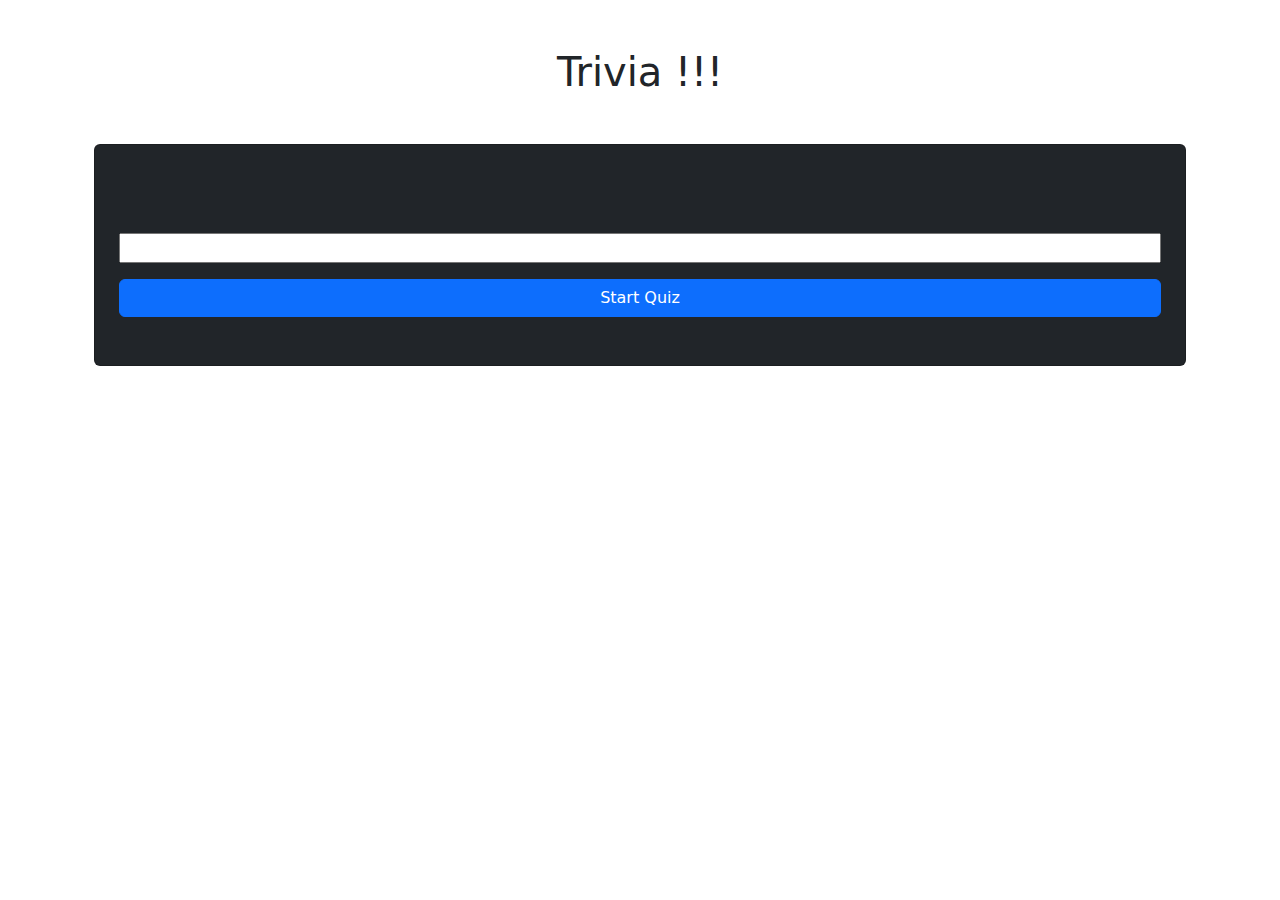
<file: src/main/resources/templates/index.html>
<!DOCTYPE html>
<html xmlns="http://www.w3.org/1999/xhtml"
      xmlns:th="http://www.thymeleaf.org">
<head>
	<meta charset="UTF-8">
	<meta http-equiv="X-UA-Compatible" content="IE=edge">
    <meta name="viewport" content="width=device-width, initial-scale=1.0">
	<!-- Bootstrap CSS -->
	<link href="https://cdn.jsdelivr.net/npm/bootstrap@5.0.0-beta2/dist/css/bootstrap.min.css" rel="stylesheet">
	<link rel="stylesheet" th:href="@{/css/index.css}">
	<title>Home Page</title>
</head>
<body>
	
	<!-- Importing NavBar -->
	<div th:insert="navbar.html :: navbar"></div>

	<!-- Main Container Start -->
	<div class="main-container container py-5 px-4">
		
		<div class="text-box">
			<h1 class="mb-5 text-center">Trivia !!!</h1>
			<form class="card bg-dark py-5 px-4" action="/quiz" method="POST">
				<p>Enter Your Name</p>
				<input type="text" name="username" />
				<p class="text-danger warning" th:if="${warning}" th:text="${warning}"></p>
				<button type="submit" class="btn btn-primary">Start Quiz</button>
			</form>
		</div>
	</div>
	
	<!-- Importing Footer -->
	<div th:insert="footer.html :: footer"></div>
	
	<!-- Bootstrap JS -->
	<script src="https://cdn.jsdelivr.net/npm/bootstrap@5.0.0-beta2/dist/js/bootstrap.bundle.min.js"></script>
</body>
</html>
</file>
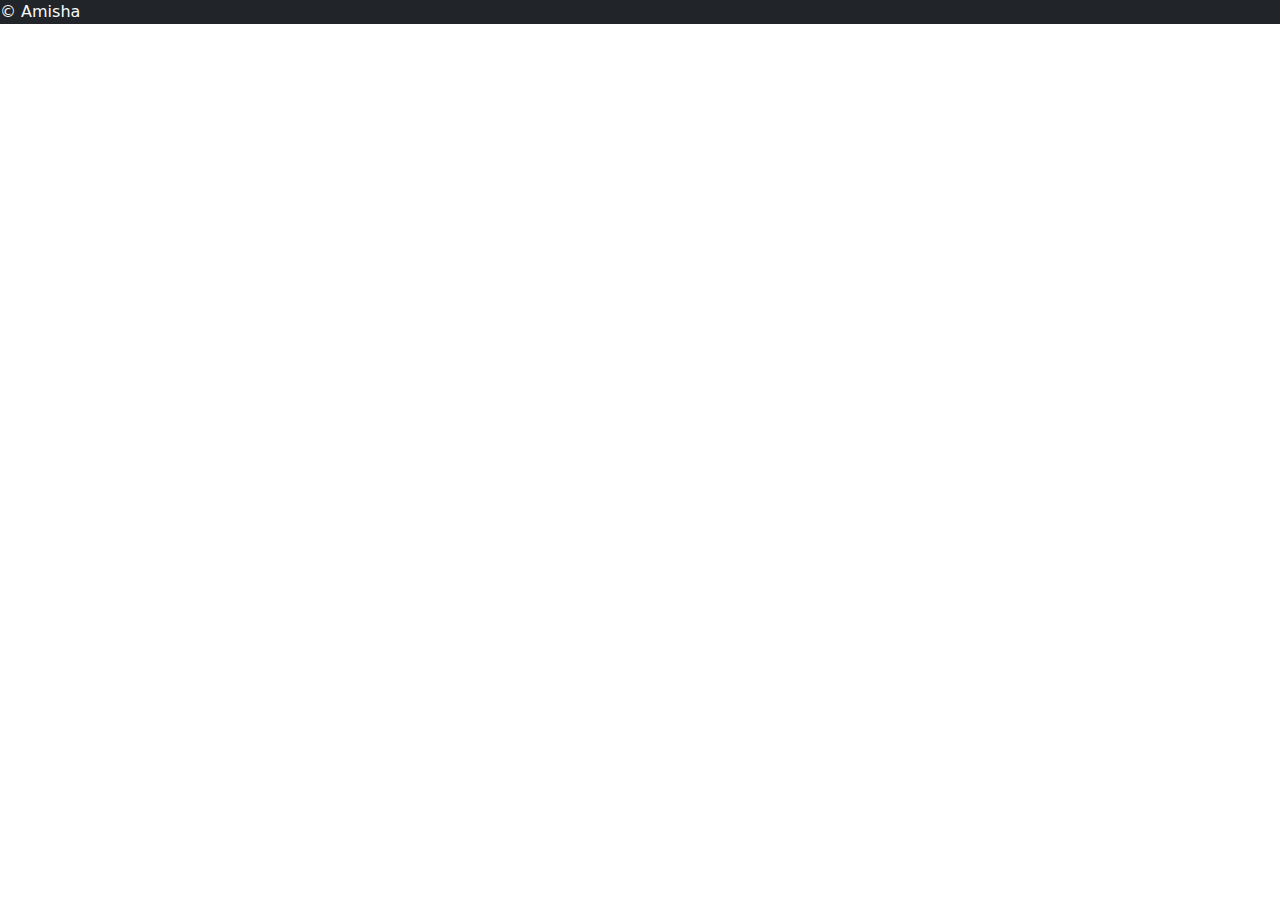
<file: src/main/resources/templates/footer.html>
<!DOCTYPE html>
<html xmlns="http://www.w3.org/1999/xhtml"
      xmlns:th="http://www.thymeleaf.org">
<head th:fragment="headerfiles">
	<meta charset="ISO-8859-1">
	<!-- Bootstrap CSS -->
	<link href="https://cdn.jsdelivr.net/npm/bootstrap@5.0.0-beta2/dist/css/bootstrap.min.css" rel="stylesheet">
</head>
<body>
	
	<footer class="bg-dark text-light" th:fragment="footer">
		<p>&copy; Amisha</p>
	</footer>
	
	<!-- Bootstrap JS -->
	<script src="https://cdn.jsdelivr.net/npm/bootstrap@5.0.0-beta2/dist/js/bootstrap.bundle.min.js"></script>
</body>
</html>
</file>
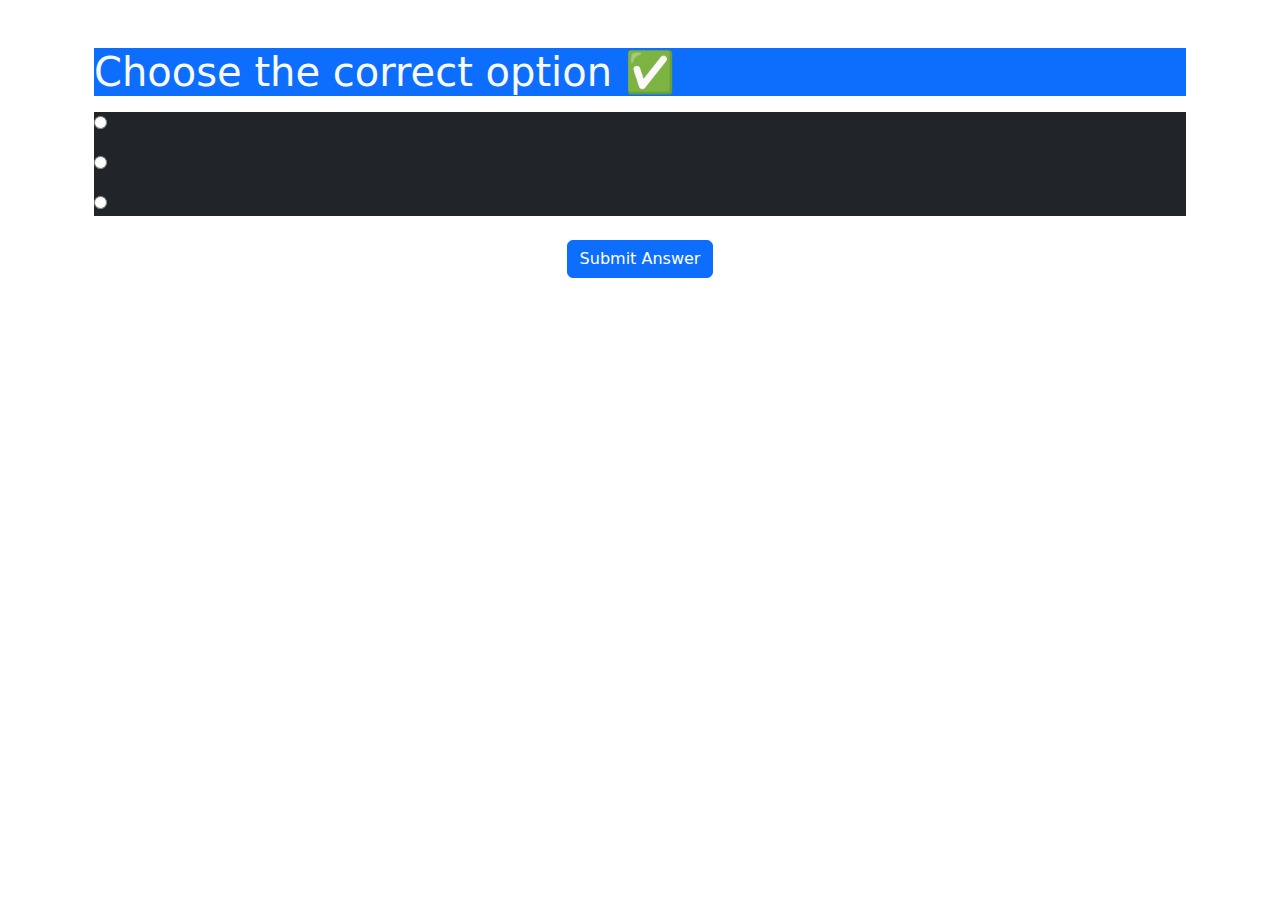
<file: src/main/resources/templates/quiz.html>
<!DOCTYPE html>
<html xmlns="http://www.w3.org/1999/xhtml"
      xmlns:th="http://www.thymeleaf.org">
<head>
	<meta charset="UTF-8">
	<meta http-equiv="X-UA-Compatible" content="IE=edge">
    <meta name="viewport" content="width=device-width, initial-scale=1.0">
    <!-- Bootstrap CSS -->
	<link href="https://cdn.jsdelivr.net/npm/bootstrap@5.0.0-beta2/dist/css/bootstrap.min.css" rel="stylesheet">
	<link rel="stylesheet" th:href="@{/css/quiz.css}">
	<title>Quiz Page</title>
</head>
<body>

	<!-- Importing NavBar -->
	<div th:insert="navbar.html :: navbar"></div>
	
	<div class="container py-5 px-4">
		<h1 class="bg-primary text-light">Choose the correct option ✅</h1>
		
		<form action="submit" method="POST" th:object=${qForm}>
			<div class="ques-box bg-dark text-light" th:each="ques, i: ${qForm.questions}">
				<p class="title" th:text="${ques.title}"></p>
				
				<div class="option">
					<input type="radio" th:name="|questions[${i.index}].chose|" th:value="1" />
					<p th:text="${ques.optionA}"></p>
				</div>
				
				<div class="option">
					<input type="radio" th:name="|questions[${i.index}].chose|" th:value="2" />
					<p th:text="${ques.optionB}"></p>
				</div>
				
				<div class="option">
					<input type="radio" th:name="|questions[${i.index}].chose|" th:value="3" />
					<p th:text="${ques.optionC}"></p>
				</div>
				
				<input type="hidden" th:name="|questions[${i.index}].quesId|" th:value="${ques.quesId}" />
				<input type="hidden" th:name="|questions[${i.index}].title|" th:value="${ques.title}" />
				<input type="hidden" th:name="|questions[${i.index}].ans|" th:value="${ques.ans}" />
			</div>
			
			<button type="submit" class="btn btn-primary d-block mx-auto mt-4">Submit Answer</button>
		</form>
	</div>

	<!-- Importing Footer -->
	<div th:insert="footer.html :: footer"></div>
	
	<!-- Bootstrap JS -->
	<script src="https://cdn.jsdelivr.net/npm/bootstrap@5.0.0-beta2/dist/js/bootstrap.bundle.min.js"></script>
</body>
</html>
</file>
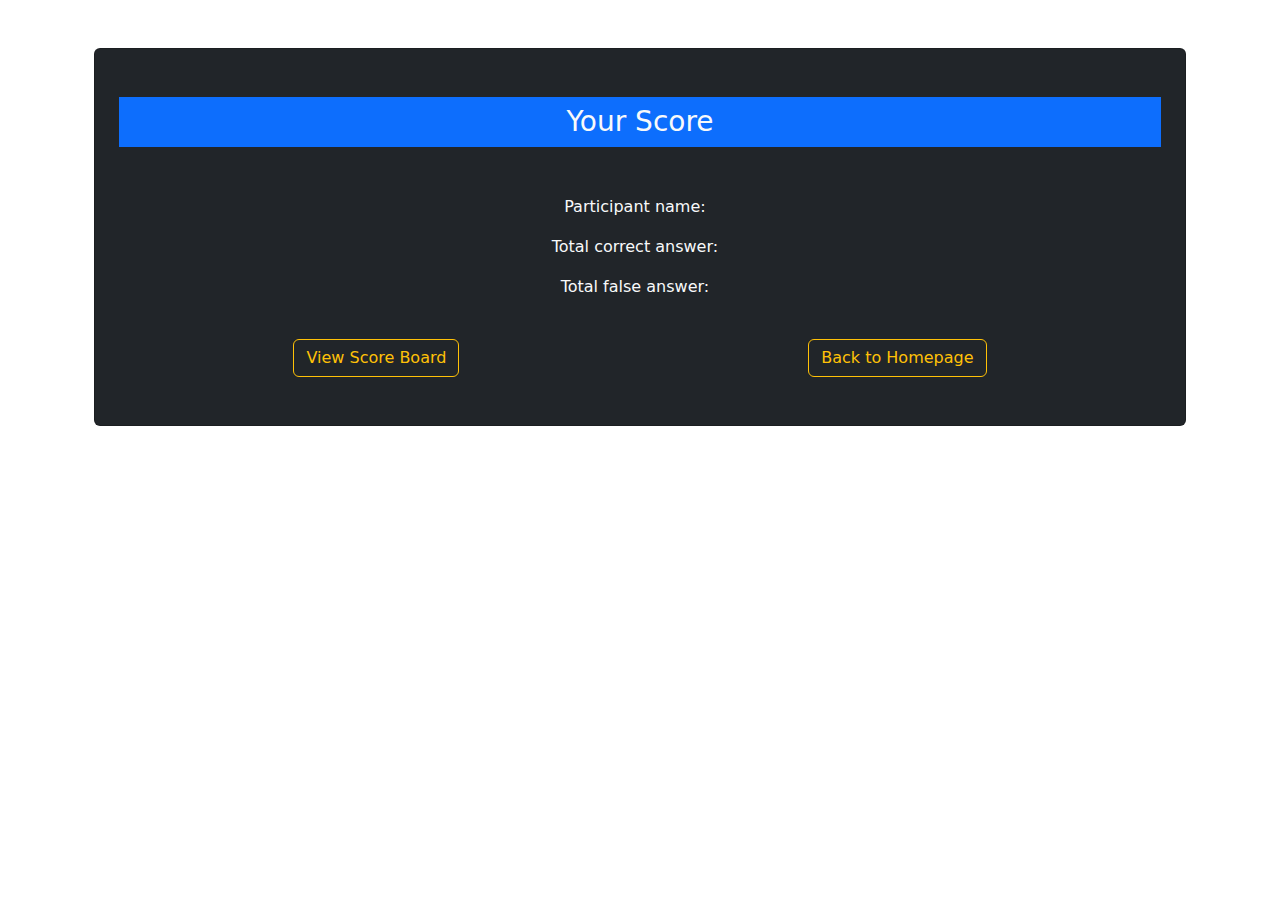
<file: src/main/resources/templates/result.html>
<!DOCTYPE html>
<html xmlns="http://www.w3.org/1999/xhtml"
      xmlns:th="http://www.thymeleaf.org">
<head>
	<meta charset="UTF-8">
	<meta http-equiv="X-UA-Compatible" content="IE=edge">
    <meta name="viewport" content="width=device-width, initial-scale=1.0">
    <!-- Bootstrap CSS -->
	<link href="https://cdn.jsdelivr.net/npm/bootstrap@5.0.0-beta2/dist/css/bootstrap.min.css" rel="stylesheet">
	<link rel="stylesheet" th:href="@{/css/result.css}">
	<title>Result Page</title>
</head>
<body>

	<!-- Importing NavBar -->
	<div th:insert="navbar.html :: navbar"></div>
	
	<!-- Main Container Start -->
	<div class="main-container container py-5 px-4">
		<div class="card bg-dark text-light py-5 px-4 mx-auto">
			
			
			<h3 class="bg-primary text-center mb-5 p-2">Your Score</h3>
			
			<div class="d-flex justify-content-center">
				<p>Participant name:&nbsp;&nbsp;</p>
				<p th:if="${result}" th:text="${result.username}"></p>
			</div>
			
			<div class="d-flex justify-content-center">
				<p>Total correct answer:&nbsp;&nbsp;</p>
				<p th:if="${result}" th:text="${result.totalCorrect}"></p>
			</div>
			
			<div class="d-flex justify-content-center">
				<p>Total false answer:&nbsp;&nbsp;</p>
				<p th:if="${result}" th:text="5 - ${result.totalCorrect}"></p>
			</div>
			
			<div class="d-flex justify-content-center mt-4">
				<button type="button" th:onclick="window.location.href='/score'"
					class="btn btn-outline-warning mx-auto">View Score Board</button>
				<button type="button" th:onclick="window.location.href='/'"
					class="btn btn-outline-warning mx-auto">Back to Homepage</button>
			</div>
		</div>
	</div>
	
	<!-- Importing Footer -->
	<div th:insert="footer.html :: footer"></div>
	
	<!-- Bootstrap JS -->
	<script src="https://cdn.jsdelivr.net/npm/bootstrap@5.0.0-beta2/dist/js/bootstrap.bundle.min.js"></script>
</body>
</html>
</file>
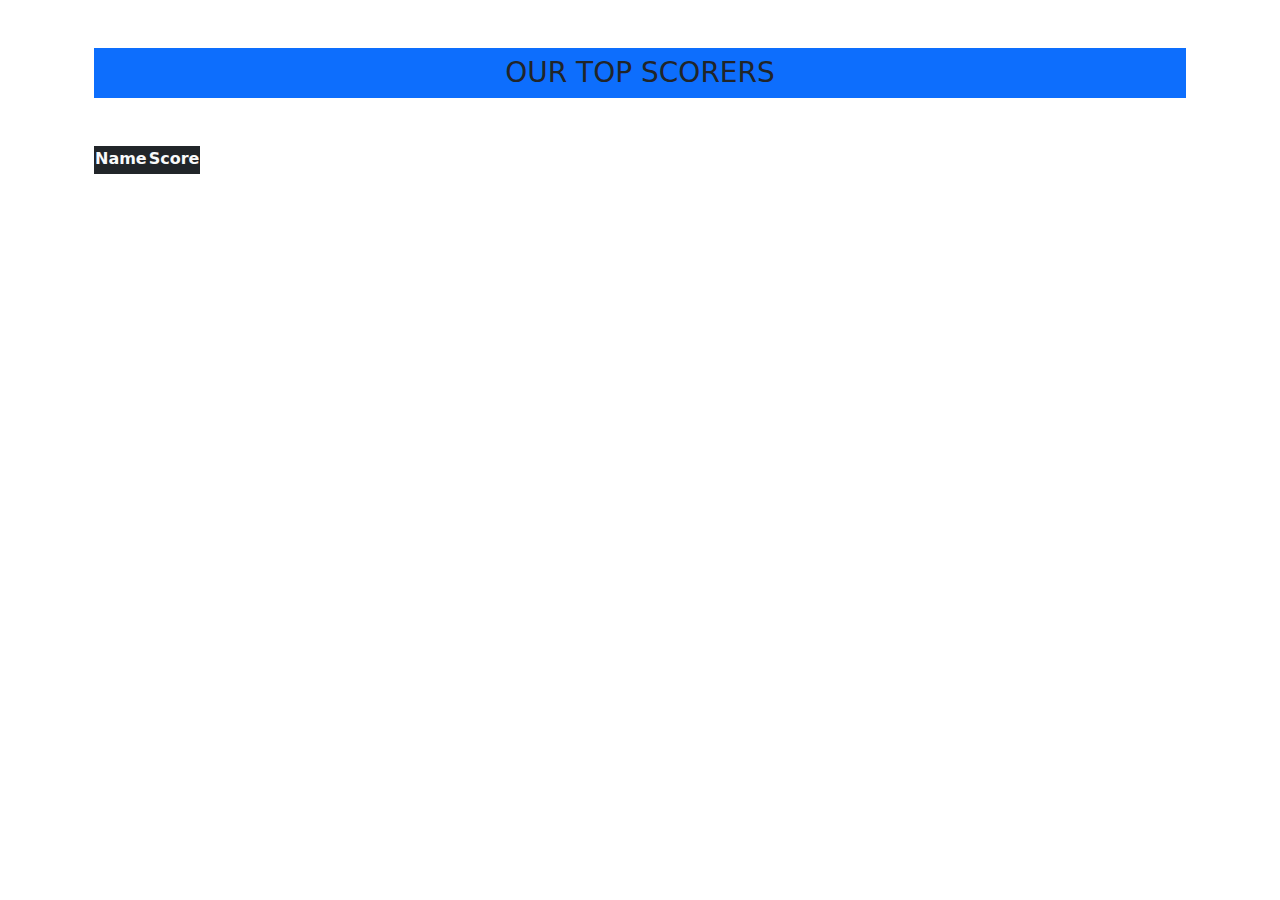
<file: src/main/resources/templates/scoreboard.html>
<!DOCTYPE html>
<html xmlns="http://www.w3.org/1999/xhtml"
      xmlns:th="http://www.thymeleaf.org">
<head>
	<meta charset="UTF-8">
	<meta http-equiv="X-UA-Compatible" content="IE=edge">
    <meta name="viewport" content="width=device-width, initial-scale=1.0">
    <!-- Bootstrap CSS -->
	<link href="https://cdn.jsdelivr.net/npm/bootstrap@5.0.0-beta2/dist/css/bootstrap.min.css" rel="stylesheet">
	<link rel="stylesheet" th:href="@{/css/score.css}">
	<title>Score Board</title>
</head>
<body>

	<!-- Importing NavBar -->
	<div th:insert="navbar.html :: navbar"></div>
	
	<!-- Main Container Start -->
	<div class="main-container container py-5 px-4">
		<h3 class="bg-primary text-center mb-5 p-2">OUR TOP SCORERS</h3>
		
		<table class="bg-dark text-light">
			<tr>
				<th>Name</th>
				<th>Score</th>
			</tr>
			<tr th:each="score : ${sList}">
				<td th:text="${score.username}"></td>
				<td th:text="${score.totalCorrect}"></td>
			</tr>
		</table>
	</div>
	
	<!-- Importing Footer -->
	<div th:insert="footer.html :: footer"></div>
	
	<!-- Bootstrap JS -->
	<script src="https://cdn.jsdelivr.net/npm/bootstrap@5.0.0-beta2/dist/js/bootstrap.bundle.min.js"></script>
</body>
</html>
</file>
